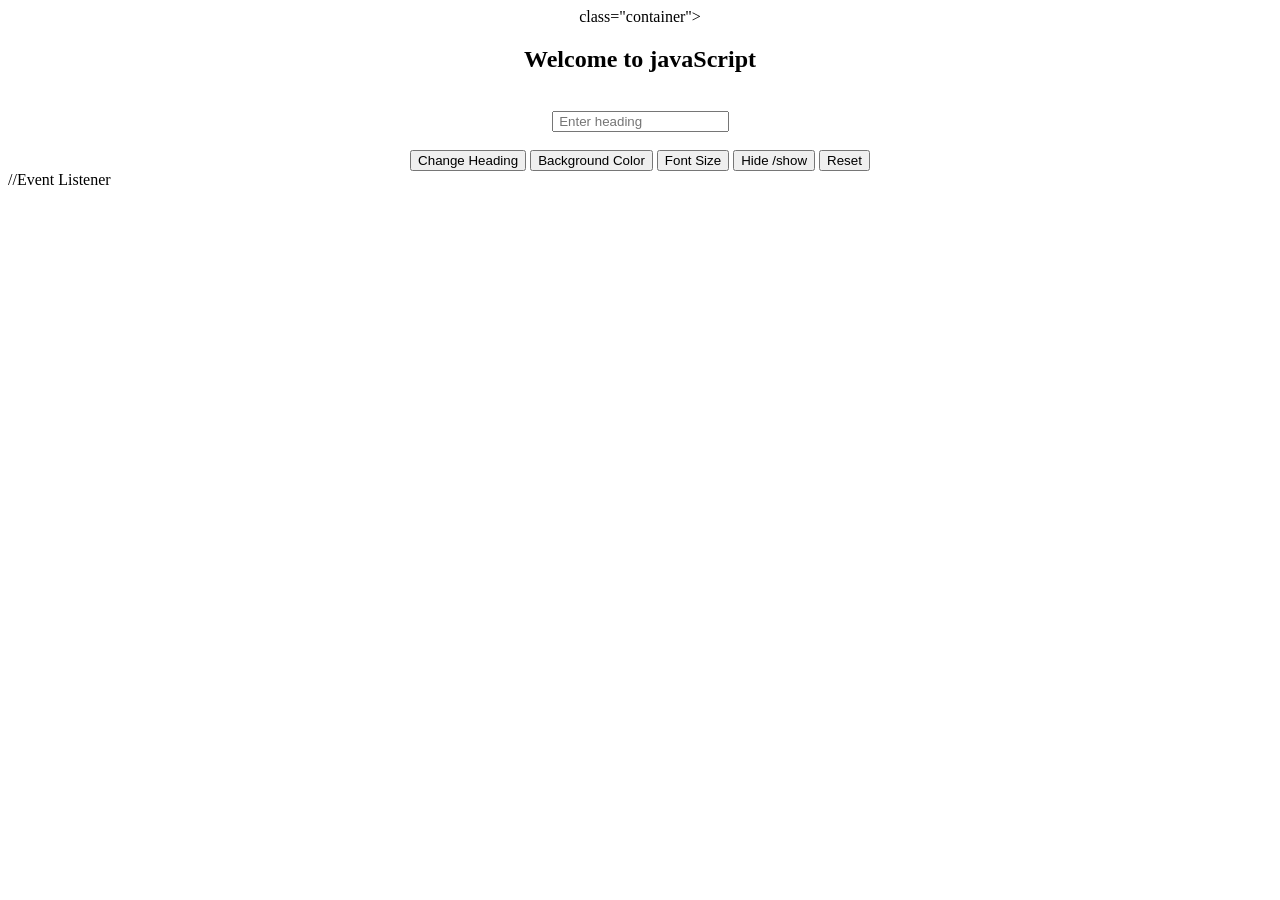
<file: Experiment 4/experiment6.html>
<!DOCTYPE html>
<html lang="en">
<head>
    <meta charset="UTF-8">
    <meta name="viewport" content="width=device-width, initial-scale=1.0">
    <title>Document</title>
</head>
<body>
    <div align="center">class="container">
       <h2 id="heading">Welcome to javaScript</h2><br>
        <input type="text" id="textbox" placeholder=" Enter heading"><br
    ><br>

        <button id="changeheadingbtn">Change Heading</button>
        <button id="backgroundBtn">Background Color</button>
        <button id="fontszeBtn">Font Size</button>
        <button id="hidebtn">Hide /show</button>
        <button id="Resetbtn">Reset</button>

        
    </div>
</body>
</html>
//Event Listener
</file>
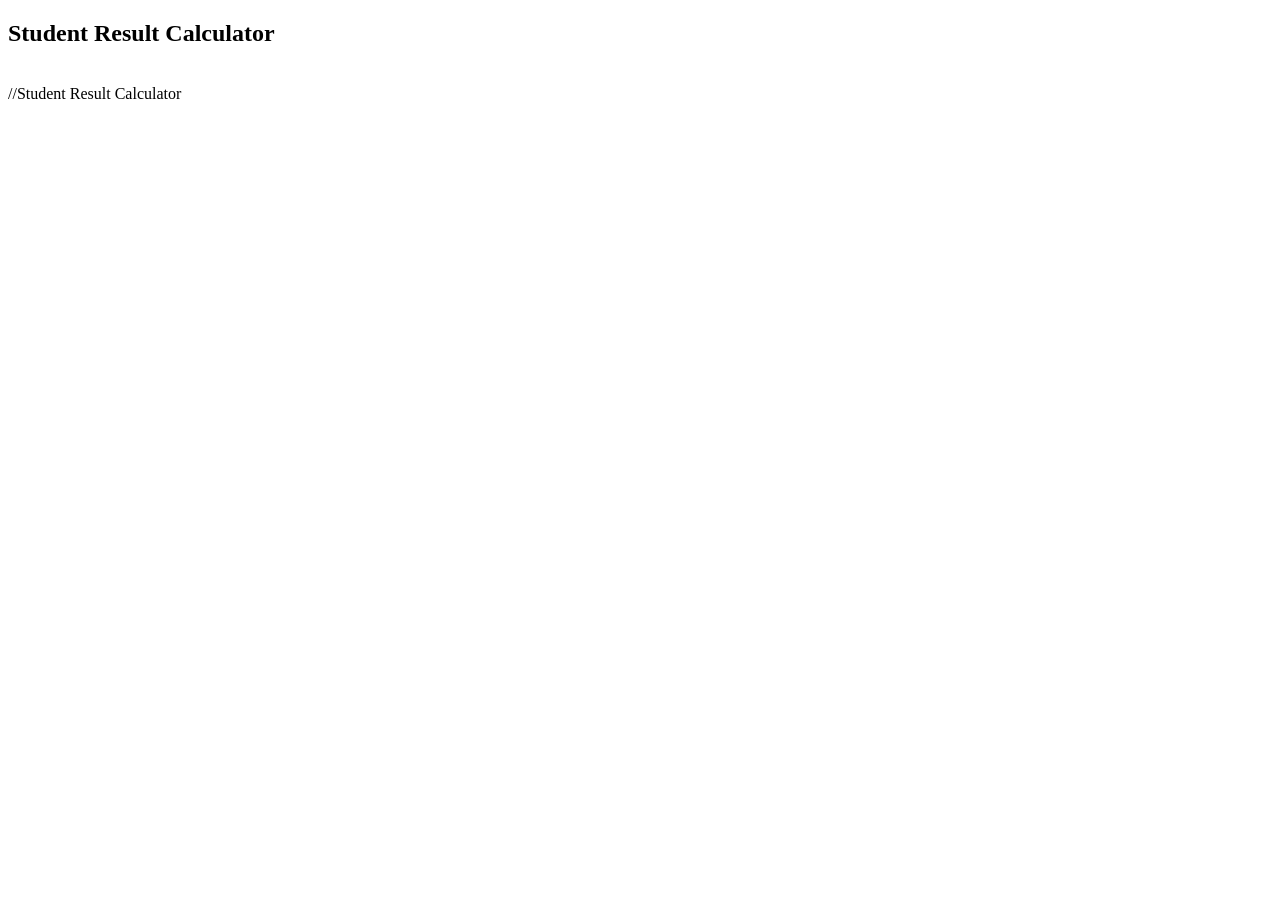
<file: Experiment 4/exxperiment4.html>
<!DOCTYPE html>
<html lang="en">
<head>
    <meta charset="UTF-8">
    <meta name="viewport" content="width=device-width, initial-scale=1.0">
    <title>Document</title>
</head>
<body>
    <div class = "Container"></div>
    <h2>Student Result Calculator</h2><br>
    
</body>
</html>
//Student Result Calculator
</file>
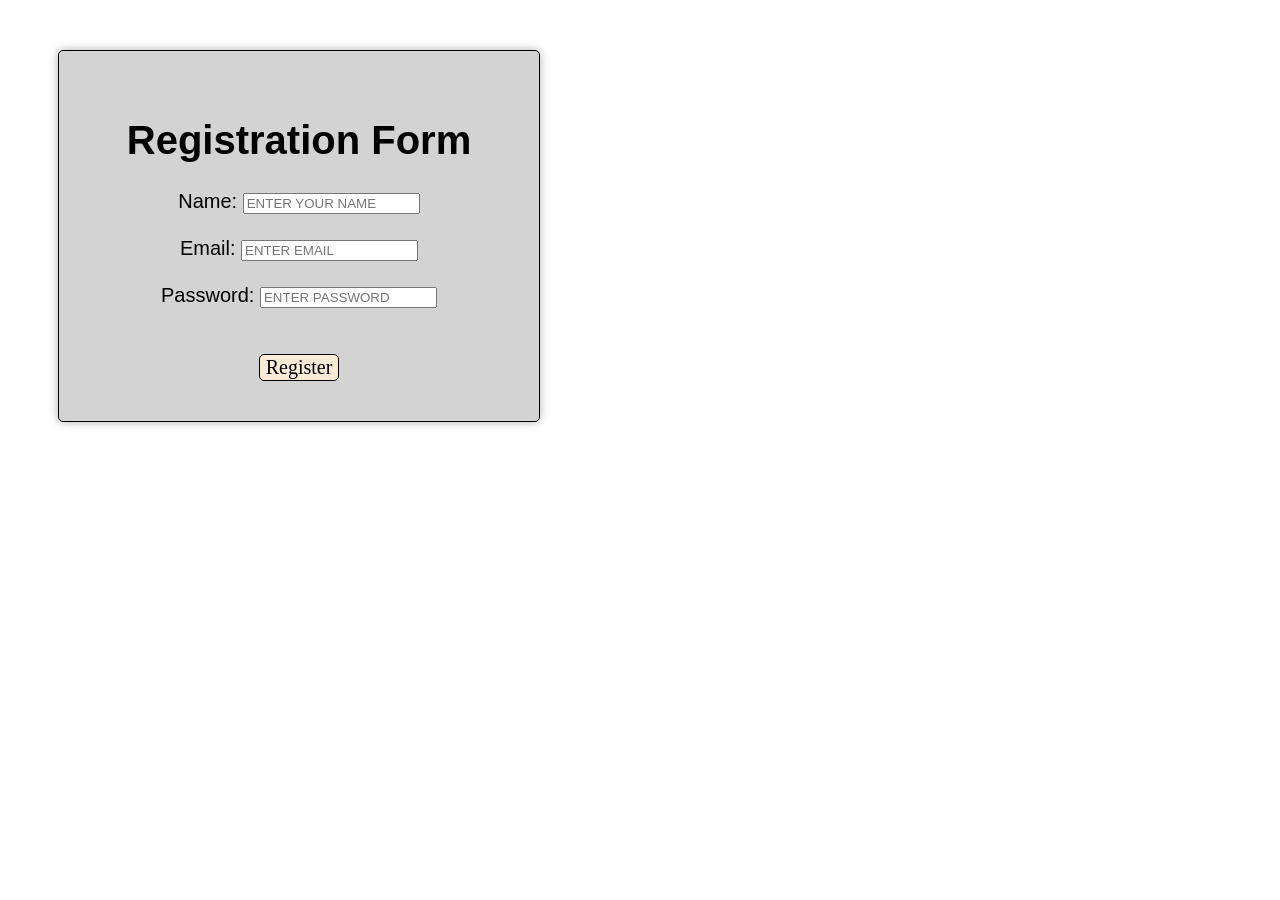
<file: Exp 9/exp9/exp9/src/App.html>
<!DOCTYPE html>
<html>
    <head>
        <meta charset="UTF-8">
        <meta name="viewport" content="width=device-width, initial-scale=1.0">
        <title>Registration Form</title>
        <link rel="stylesheet" href="App.css">
    </head>
    <body>
        <div id="container">
            <h1>Registration Form</h1>
            <form>
                <label for="name">Name:</label>
                <input type="text" id="Name" name="Name" placeholder="ENTER YOUR NAME">
                <br><br>
                <label for="email">Email:</label>
                <input type="text" id="Email" email="Email" placeholder="ENTER EMAIL">
                <br><br>
                <label for="password">Password:</label>
                <input type="text" id="Password" password="Password" placeholder="ENTER PASSWORD">
            </form>
            <br><br>
            <button onclick="submitForm()">Register</button>
        </div>
        <script src="App.jsx"></script>
    </body>
</html>
</file>
<file: Exp 9/exp9/exp9/src/App.css>
#container{
  margin: 50px;
  width: 400px;
  padding:40px;
  align-items: center;
  text-align: center;
  font-family: Arial, sans-serif;
  font-size: 20px;
  background-color: lightgray;
  border-radius: 5px;
  border: 1px solid #060000;
  box-shadow: 0 0 10px rgba(0, 0, 0, 0.3);
}
button{
  border-radius: 5px;
  border: 1px solid black;
  font-family:'Times New Roman', Times, serif;
  font-size: 20px;
  background-color:antiquewhite;
}
h1{
  font-family:'Franklin Gothic Medium', 'Arial Narrow', Arial, sans-serif;
  font-size: 40px;
}
</file>
